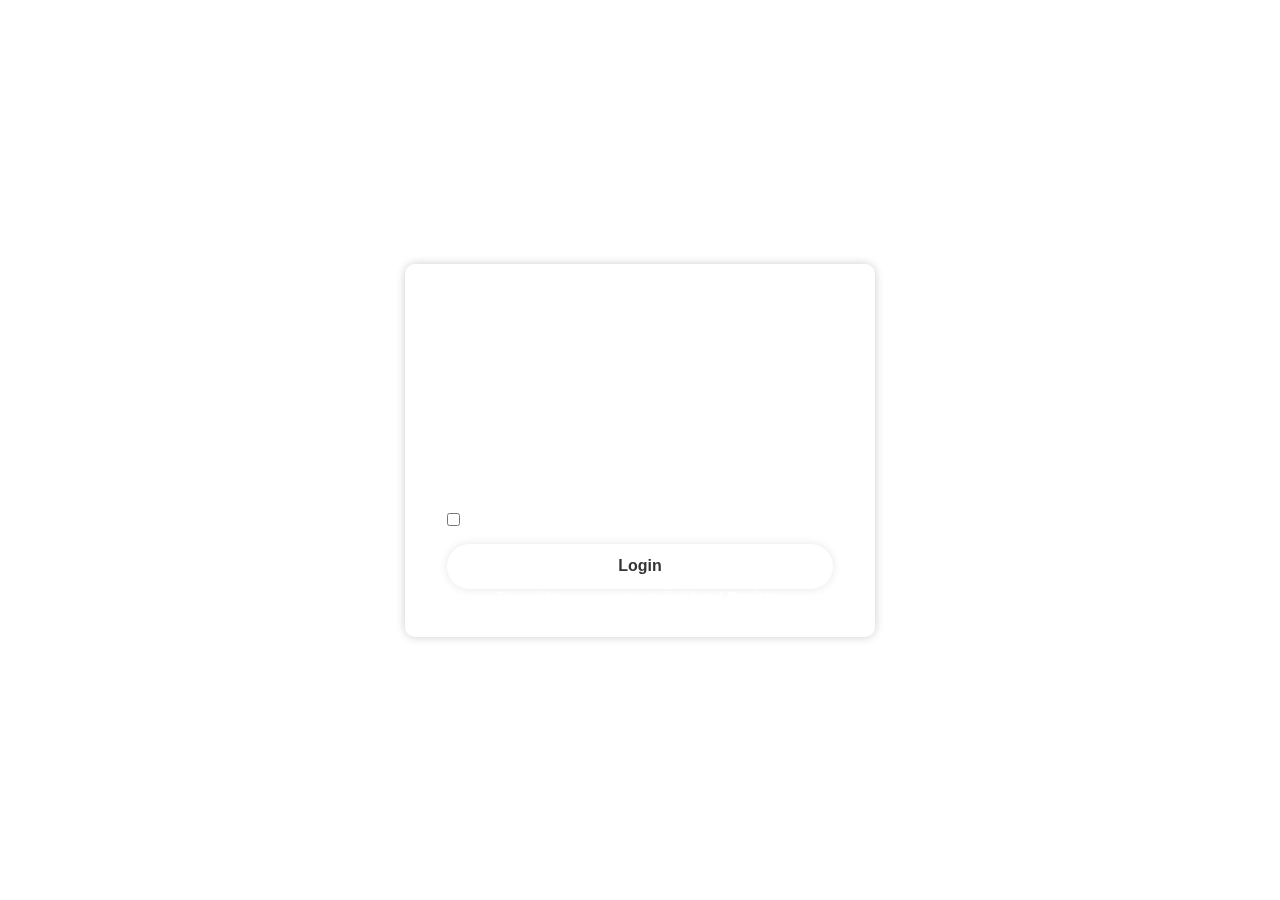
<file: index.html>
<!DOCTYPE html>
<html>
    <head>
        <title>Login Website</title>
        <link rel="stylesheet" href="3rd web.css">
    </head>
    <body>
        <div class="constant">
            <form action="">
                <h1>Login</h1>
                <div class="input-box">
                    <input type="text" placeholder="Username" required>
                    <i class='bx bxs-user'></i>
                </div>
                <div class="input-box">
                    <input type="password" placeholder="Password" required>
                    <i class='bx bxs-lock-alt'></i>
                </div>

                <div class="remember">
                    <label><input type="checkbox">Do you love me?</label>
                    <a href="#">Forgot Password</a>
                </div>

                <button type="submit" onclick="location.href='3rdtype.html'"  class="btn" >Login</button>

                <div class="register">
                    <p>To register a new account click here! <a href="#">Register</a></p>
                </div>
            </form>
        </div>
    </body>
</html>
</file>
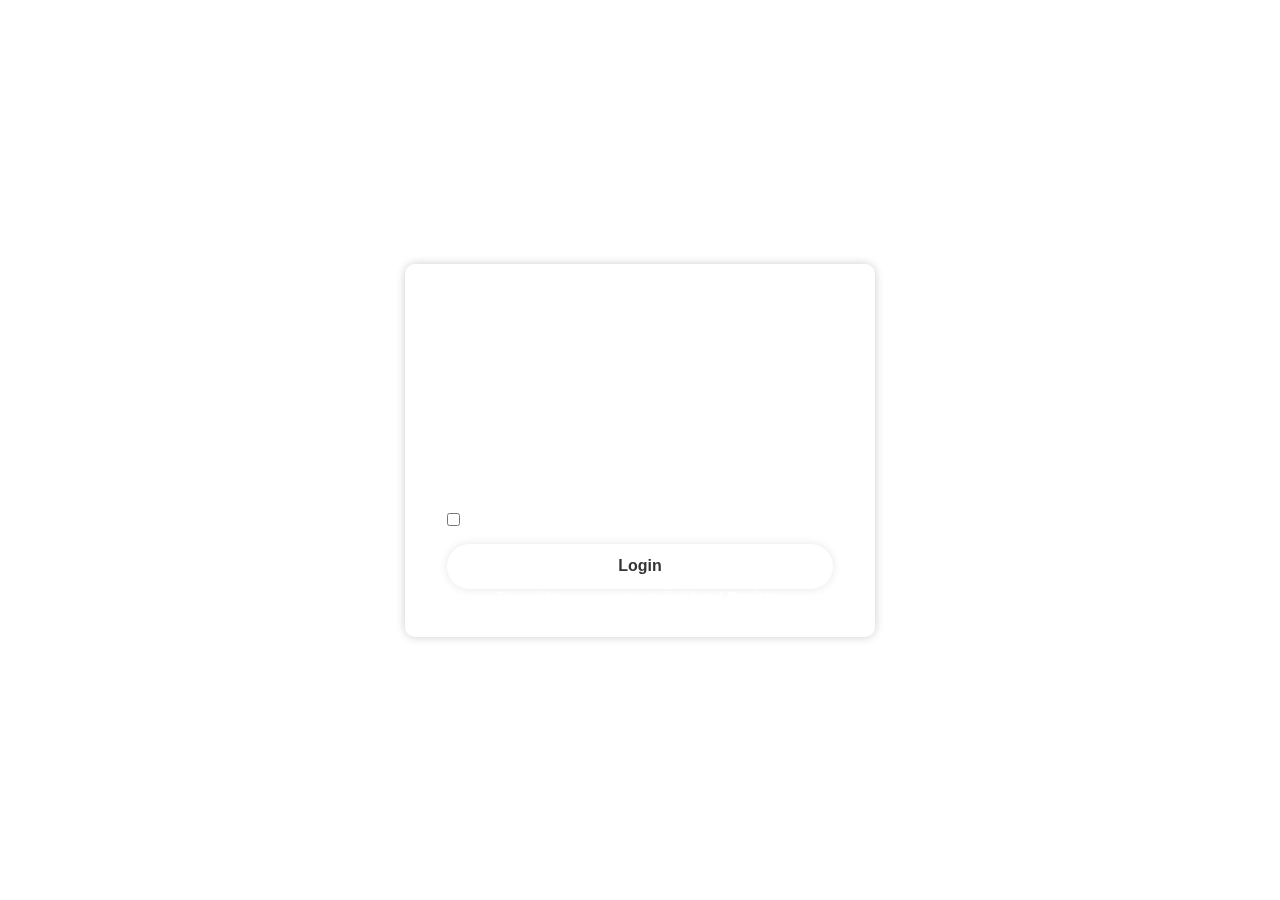
<file: 3rd web.html>
<!DOCTYPE html>
<html>
    <head>
        <title>Login Website</title>
        <link rel="stylesheet" href="3rd web.css">
    </head>
    <body>
        <div class="constant">
            <form action="">
                <h1>Login</h1>
                <div class="input-box">
                    <input type="text" placeholder="Username" required>
                    <i class='bx bxs-user'></i>
                </div>
                <div class="input-box">
                    <input type="password" placeholder="Password" required>
                    <i class='bx bxs-lock-alt'></i>
                </div>

                <div class="remember">
                    <label><input type="checkbox">Do you love me?</label>
                    <a href="#">Forgot Password</a>
                </div>

                <button type="submit" onclick="location.href='3rdtype.html'"  class="btn" >Login</button>

                <div class="register">
                    <p>To register a new account click here! <a href="#">Register</a></p>
                </div>
            </form>
        </div>
    </body>
</html>
</file>
<file: 3rd web.css>
* {
    margin: 0;
    padding: 0;
    box-sizing: border-box;
    font-family: 'Lucida Sans', 'Lucida Sans Regular', 'Lucida Grande', 'Lucida Sans Unicode', Geneva, Verdana, sans-serif;

}

body{
    display: flex;
    justify-content: center;
    align-items: center;
    min-height: 100vb;
    background: url(https://v1.cdnpk.net/videvo_files/video/premium/video0029/thumbnails/504_504-0020_small.jpg) no-repeat;
    background-size: cover ;
    background-position: center;
}

.constant {
    width: 470px;
    background: transparent;
    border: 2px solid rgba(255, 255, 255, .2);
    backdrop-filter: blur(20px);
    box-shadow: 0 0 10px rgba(0, 0, 0, .2);
    color: #fff;
    border-radius: 10px;
    padding: 30px 40px;
}

.constant h1 {
    font-size: 36px;
    text-align: center;
}

.constant .input-box {
    position: relative;
    width: 100%;
    height: 50px;
    margin: 30px 0;
}

.input-box input {
    width: 100%;
    height: 100%;
    background: transparent;
    border: none;
    outline: none;
    border: 2px solid rgba(255, 255, blue, rgba(255, 255, 255, .2));
    border-radius: 40px;
    font-size: 16px;
    color: #fff;
    padding: 20px 45px 20px 20px;
}

.input-box input::placeholder {
    color: #fff;
}

.input-box i {
    position: absolute;
    right: 20px;
    top: 50%;
    transform: translateY(-50%);
    font-size: 20px;
}

.constant .remember {
    display: flex;
    justify-content: space-between;
    font-size: 14px;
    margin: -15px 0 15px;
}

.remember label input {
    accent-color: #fff;
    margin-right: 3px;
}

.remember a {
    color: #fff;
    text-decoration: none;
}

.remember a:hover {
    text-decoration: underline;
}

.constant .btn {
    width: 100%;
    height: 45px;
    background: #fff;
    border: none;
    outline: none;
    border-radius: 40px;
    box-shadow: 0 0 10px rgba(0, 0, 0, .1);
    cursor: pointer;
    font-size: 16px;
    color: #333;
    font-weight: 600;

}

.constant .register {
    font-size: 14px;
    text-align: center;
    margin-top: 20px 0 15px;
}

.register p a {
    color: #fff;
    text-decoration: none;
    font-weight: 600;
}
</file>
